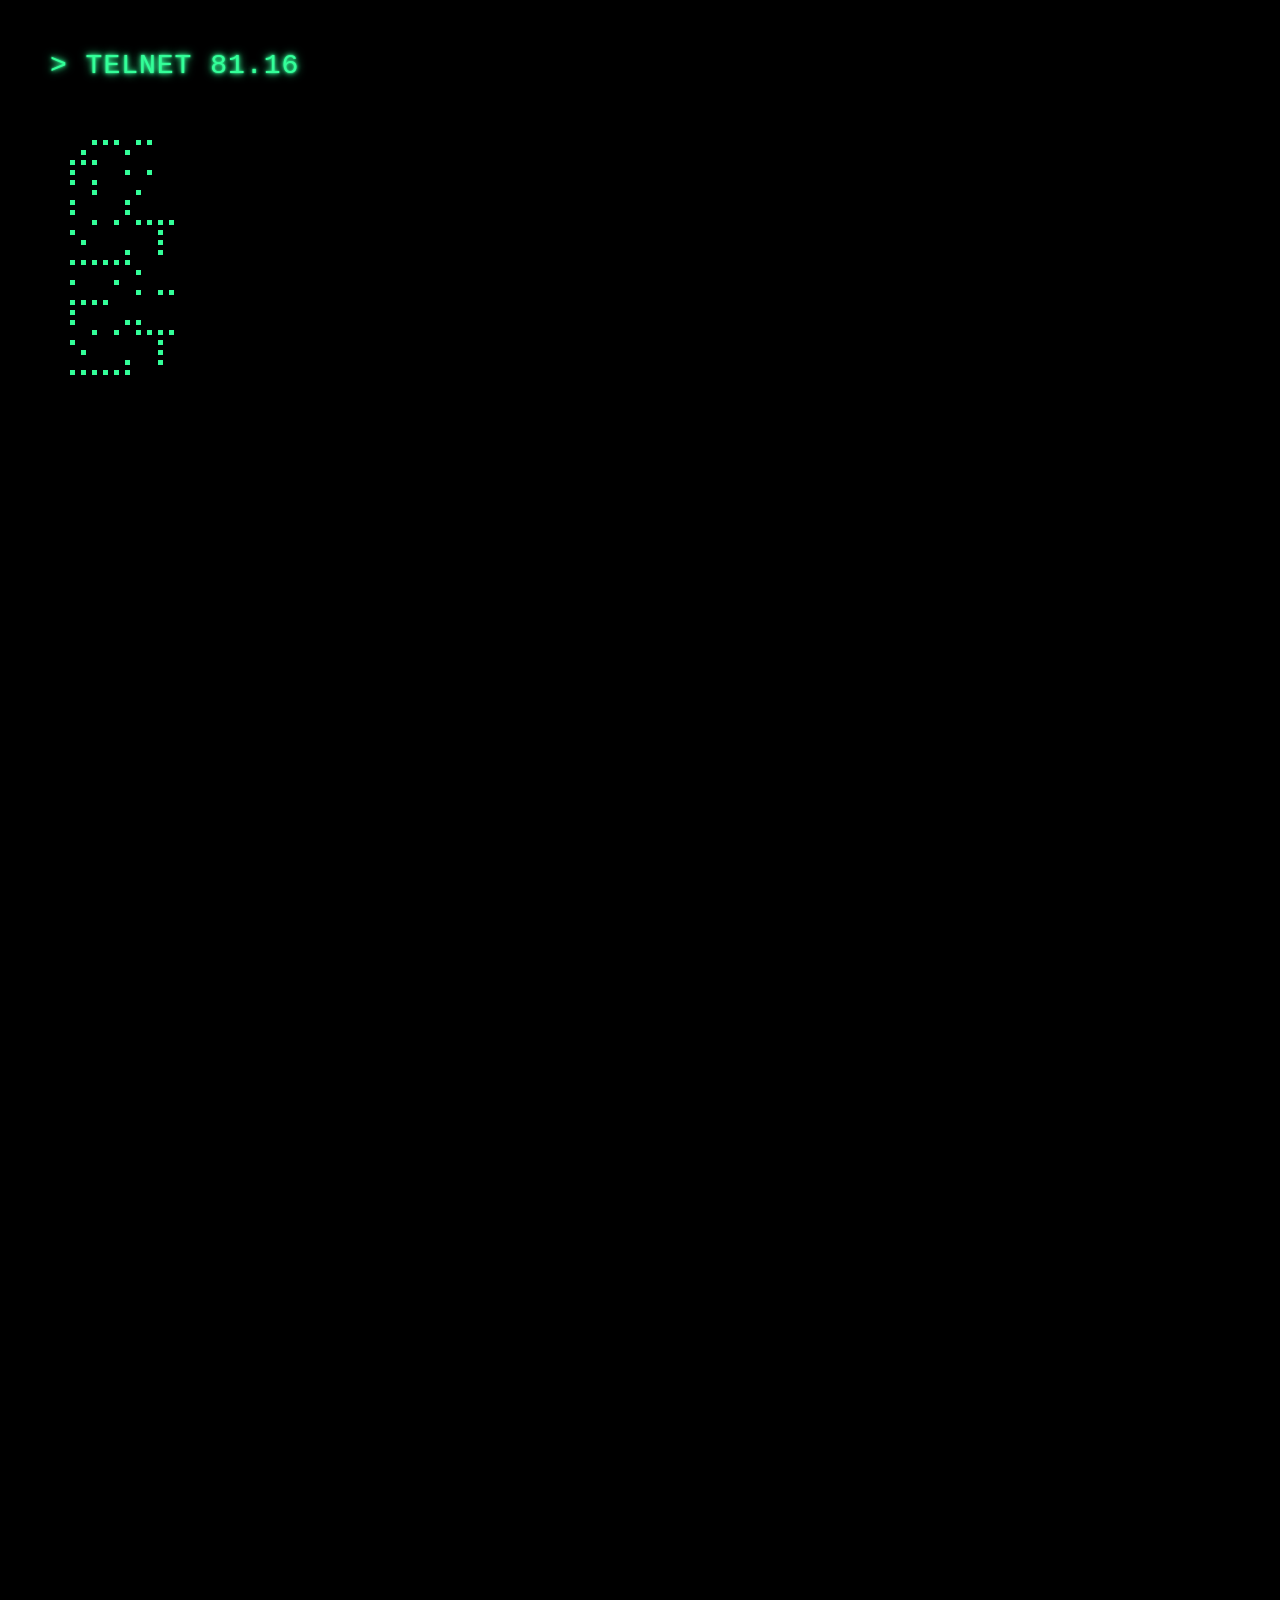
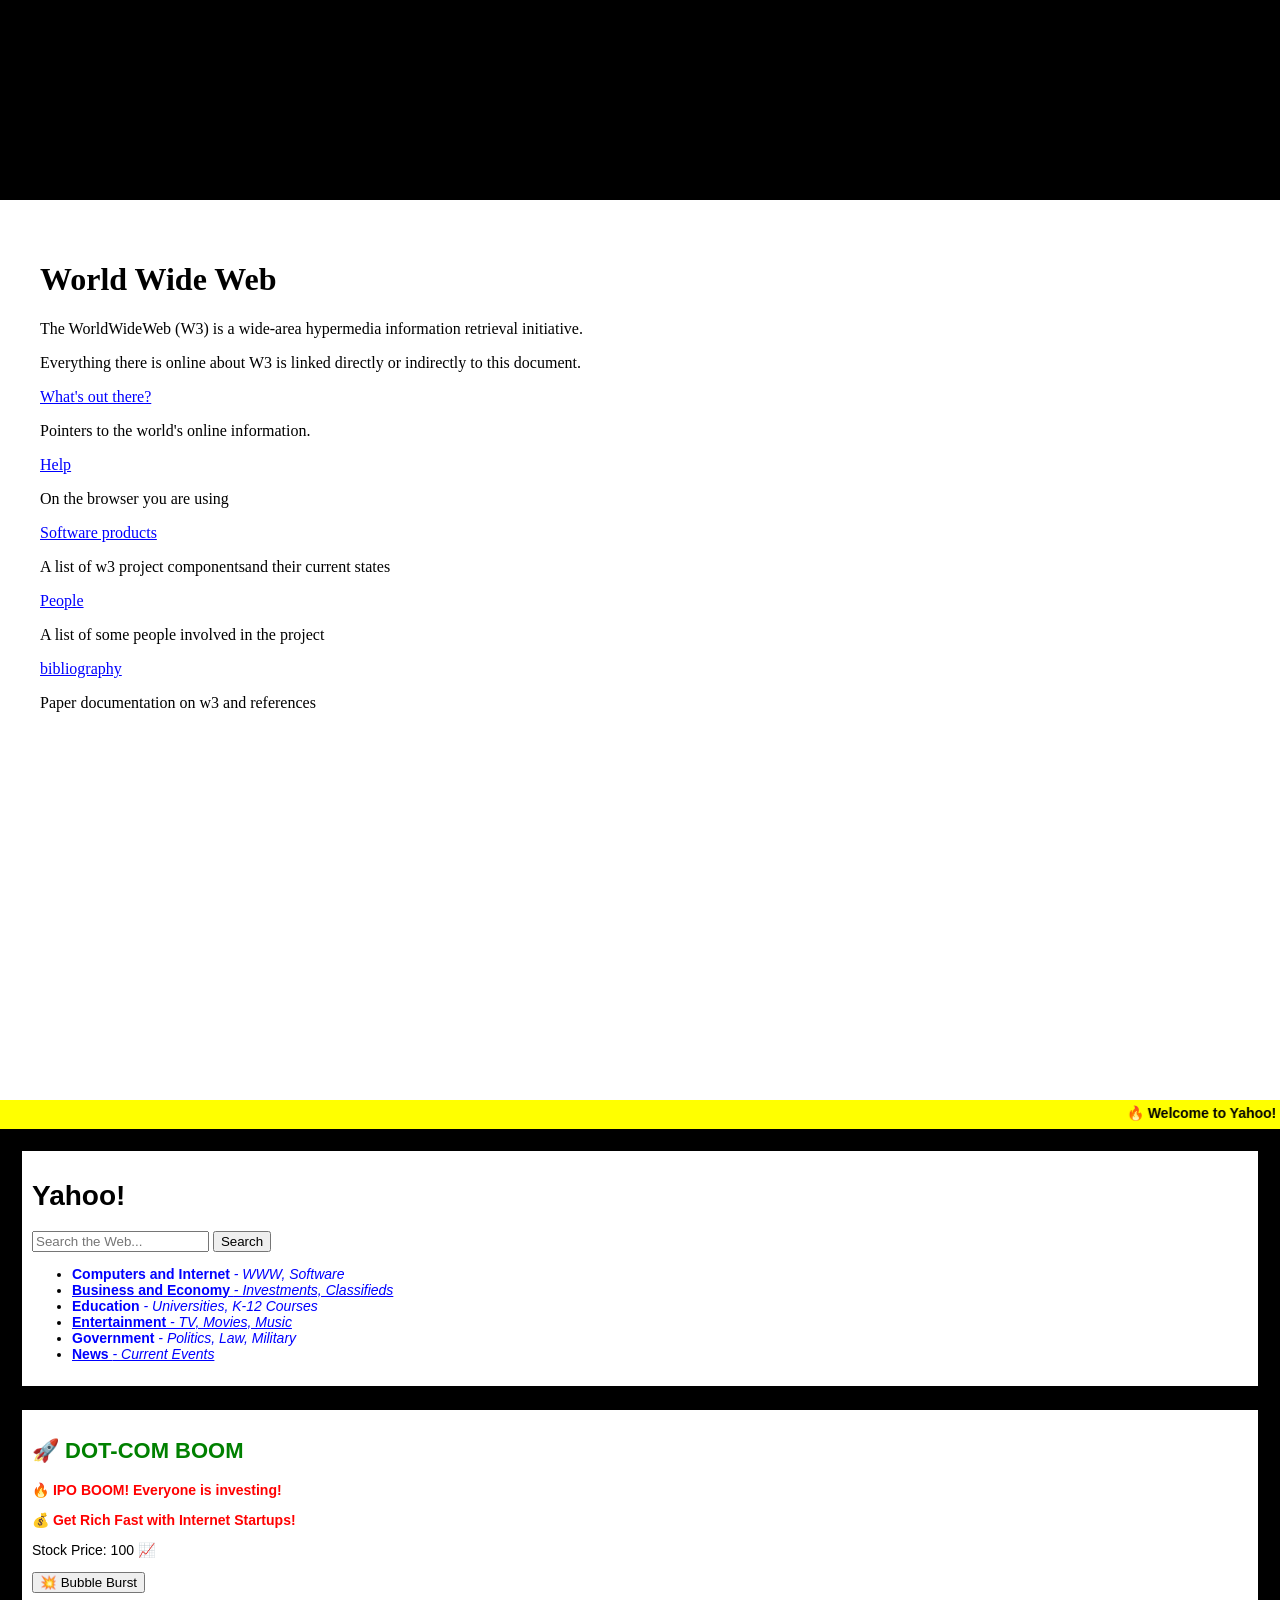
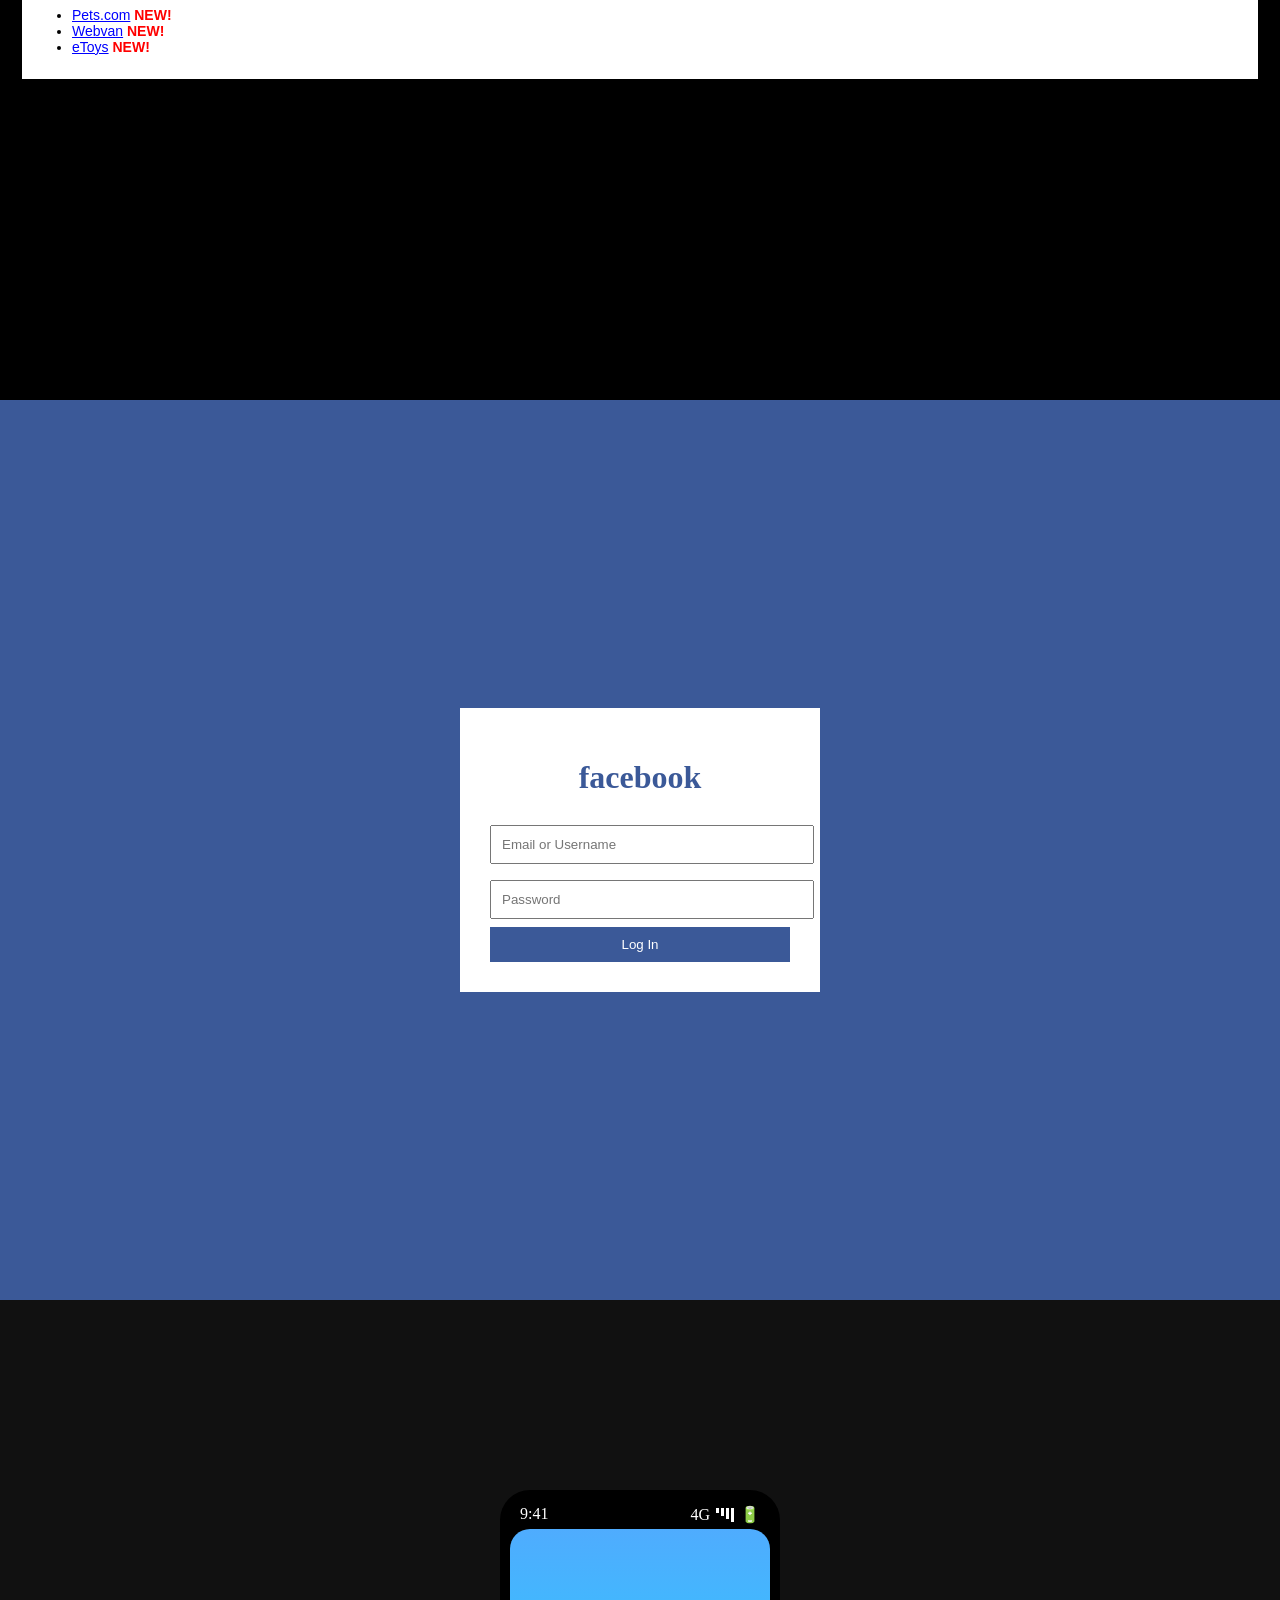
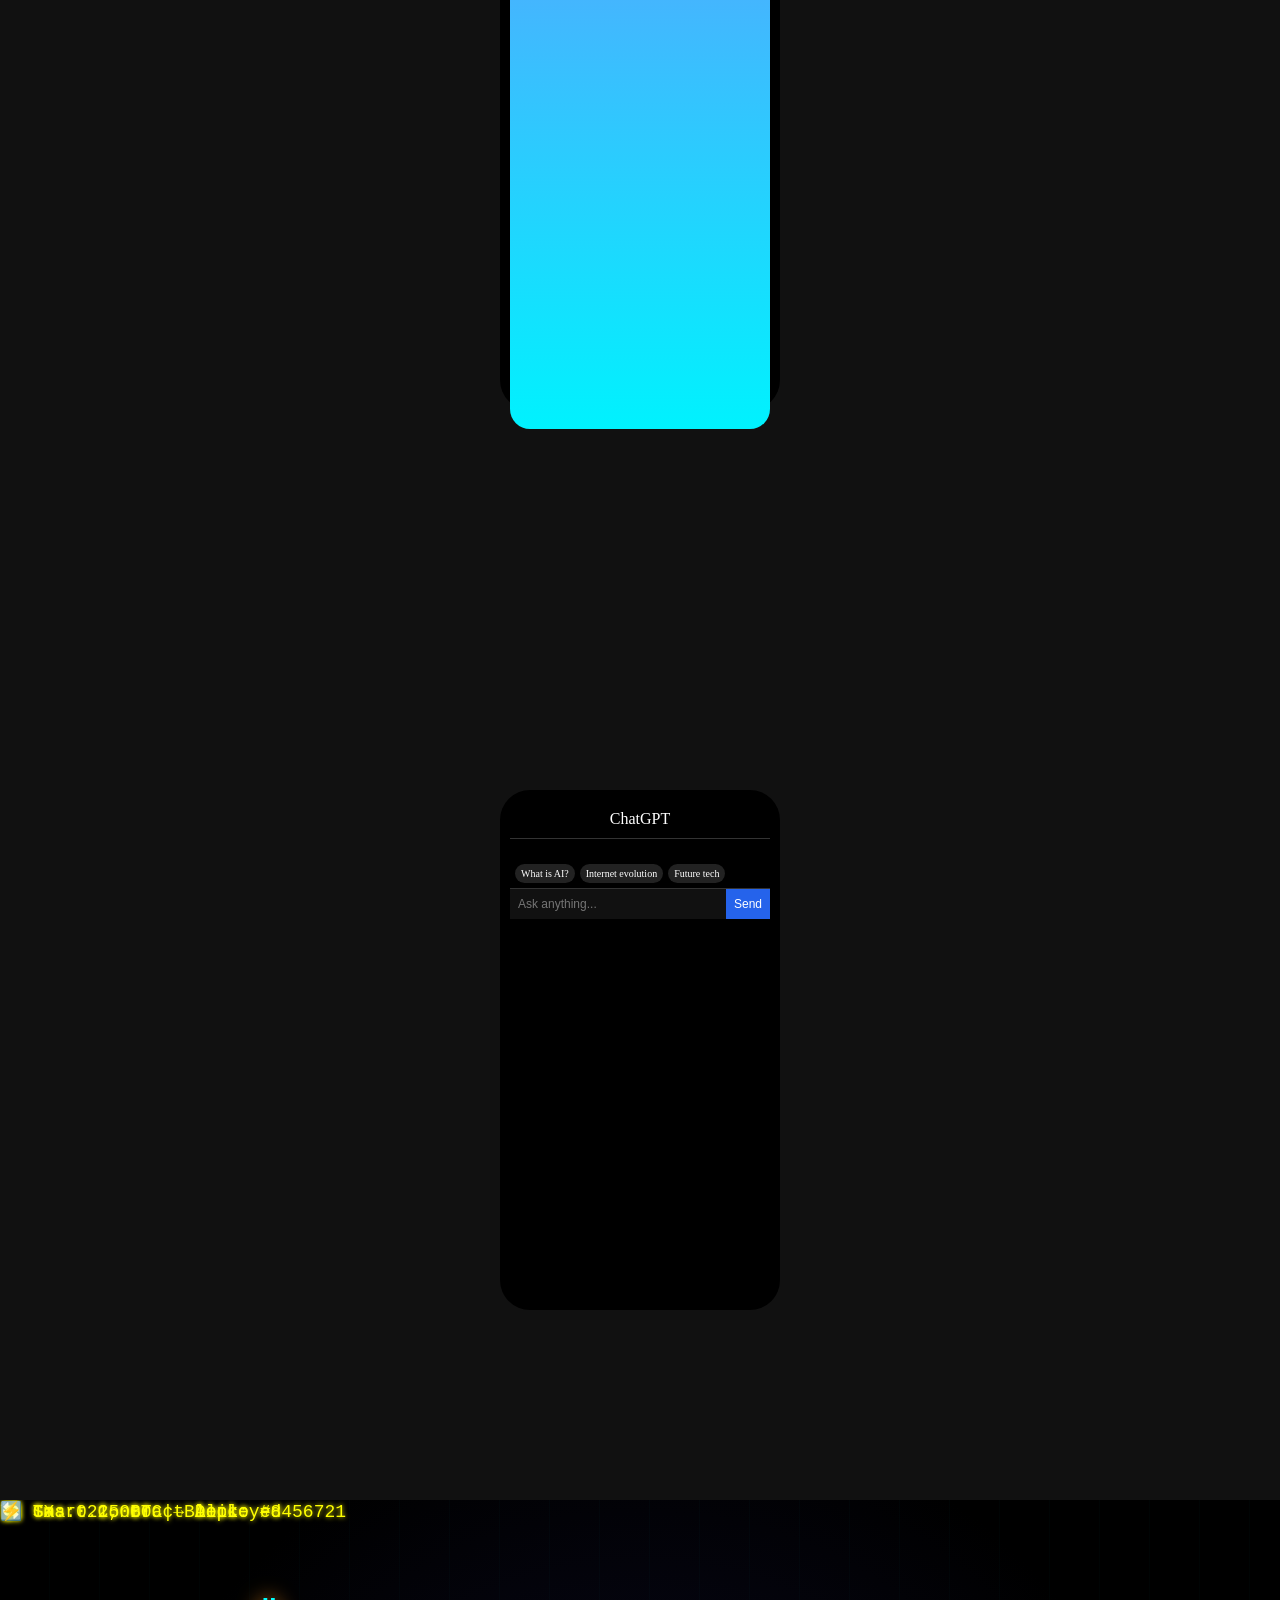
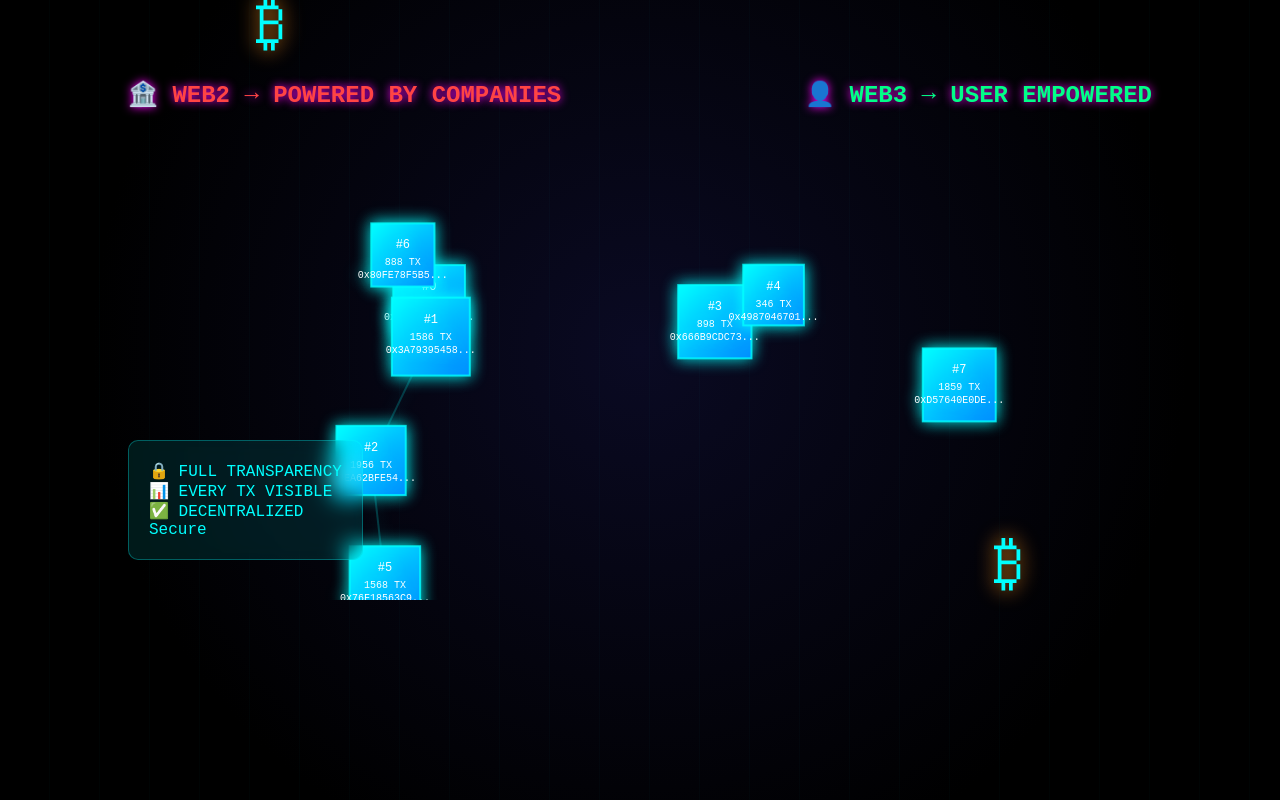
<file: index.html>
<!DOCTYPE html>
<html lang="en">
<head>
<meta charset="UTF-8">
<title>ARPANET Terminal</title>
<link href="style.css" rel="stylesheet">
</head>
<body>

<!-- GRID -->
<div class="gridOverlay" id="grid"></div>

<!-- SLIDE 1 -->
<div class="section">
<div class="screen">
    <div id="title" class="line"></div>
    <div class="dots" id="dots"></div>
    <div class="menu" id="menu"></div>
</div>
</div>

<!-- SLIDE 2 -->
<div class="section">
<div class="mailScreen">
    <div class="mailContent" id="mailContent"></div>
</div>
</div>

<!-- SLIDE 3 -->
<div class="section">
<div class="wwwScreen">
    <!-- CONTENT -->
    <div class="wwwContent">
        <h1>World Wide Web</h1>

        <p>The WorldWideWeb (W3) is a wide-area hypermedia information retrieval initiative.</p>

        <p>Everything there is online about W3 is linked directly or indirectly to this document.</p>

        <p><a href="#">What's out there?</a></p>

        <p>Pointers to the world's online information.</p>

         <p><a href="#">Help</a></p>

        <p>On the browser you are using</p>

         <p><a href="#">Software products</a></p>

        <p>A list of w3 project componentsand their current states</p>


         <p><a href="#">People</a></p>

        <p>A list of some people involved in the project</p>

         <p><a href="#">bibliography</a></p>

        <p>Paper documentation on w3 and references</p>
    </div>
</div>
</div>

<!-- SLIDE 4 - DOT-COM BOOM & CRASH -->
<div class="section dotcomScreen" id="dotcomScreen">
    <!-- TOP -->
    <div class="dotcomMarquee">
        <marquee>🔥 Welcome to Yahoo! – Dot-Com Boom Era 🔥</marquee>
    </div>

    <div class="dotcomBox">
        <h1>Yahoo!</h1>
        <input type="text" placeholder="Search the Web...">
        <button>Search</button>
        <div class="yahoo-container">
        <ul class="yahoo-ul" id="yahoo-directory">
            <li class="yahoo-li"><a><b>Computers and Internet</b><i> - WWW, Software</i></a></li>
            <li class="yahoo-li"><a href="./yahoo/yahooFinance.html"><b>Business and Economy </b><i>- Investments, Classifieds</i></a></li>
            <li class="yahoo-li"><a><b>Education</b><i> - Universities, K-12 Courses</i></a></li>
            <li class="yahoo-li"><a href="./yahoo/yahooPopular.html"><b>Entertainment </b><i>- TV, Movies, Music</i></a></li>
            <li class="yahoo-li"><a><b>Government</b><i> - Politics, Law, Military</i></a></li>
            <li class="yahoo-li"><a href="./yahoo/yahooNews.html"><b>News </b><i>- Current Events</i></a></li>
            
        </ul>
    </div>
    </div>

    <!-- BOOM SECTION -->
    <div id="boomSection" class="dotcomBox">
        <h2 class="dotcomHype">🚀 DOT-COM BOOM</h2>

        <p class="dotcomFlash">🔥 IPO BOOM! Everyone is investing!</p>
        <p class="dotcomFlash">💰 Get Rich Fast with Internet Startups!</p>

        <p>Stock Price: <span id="stockValue">100</span> 📈</p>

        <button onclick="startCrash()">💥 Bubble Burst</button>

        <ul>
            <li class="dotcomPop"><a href="#">Pets.com</a> <span class="dotcomNew">NEW!</span></li>
            <li class="dotcomPop"><a href="#">Webvan</a> <span class="dotcomNew">NEW!</span></li>
            <li class="dotcomPop"><a href="#">eToys</a> <span class="dotcomNew">NEW!</span></li>
        </ul>
    </div>

    <!-- CRASH SECTION -->
    <div id="crashSection" class="dotcomBox" style="display:none;">
        <h2>💀 DOT-COM CRASH</h2>

        <p>📉 Market Collapse... Investors Panic</p>

        <p>Stock Price: 5 📉</p>

        <ul>
            <li><a href="#">Pets.com</a> ❌ Bankrupt</li>
            <li><a href="#">Webvan</a> ❌ Closed</li>
            <li><a href="#">eToys</a> ❌ Failed</li>
        </ul>

        <p class="dotcomFlash">⚠️ Server Error... Bubble Burst!</p>
    </div>
</div>

<!-- LOGIN SCREEN -->
<div id="loginPage">
    <div class="loginBox">
        <h1>facebook</h1>
        <input type="text" id="username" placeholder="Email or Username">
        <input type="password" id="password" placeholder="Password">
        <button onclick="login()">Log In</button>
    </div>
</div>

<!-- MAIN FACEBOOK UI -->
<div id="mainPage" class="facebookScreen">

    <!-- NAVBAR -->
    <div class="navbar">
        <h2>facebook</h2>
        
    </div>

    <div class="container">

        <!-- LEFT SIDEBAR -->
        <div class="sidebar">
            <p><b>Welcome, <span id="userDisplay"></span></b></p>
            <ul>
                <li>News Feed</li>
                <li>Messages</li>
                <li>Friends</li>
                <li>Profile</li>
            </ul>
        </div>

        <!-- FEED -->
        <div class="feed">

            <!-- POST BOX -->
            <div class="postBox">
                <textarea id="postInput" placeholder="What's on your mind?"></textarea>
                <button onclick="addPost()">Post</button>
            </div>

            <!-- POSTS -->
            <div id="posts"></div>

        </div>

    </div>

</div>
<!-- SLIDE 6 - MOBILE ERA -->
<div class="section mobileScreen">

    <div class="phone">

        <!-- STATUS BAR -->
        <div class="statusBar">
            <span>9:41</span>

            <div style="display:flex;align-items:center;gap:6px;">
                <span>4G</span>
                <div class="signal">
                    <div></div><div></div><div></div><div></div>
                </div>
                <span>🔋</span>
            </div>
        </div>

        <!-- SCREEN -->
        <div class="phoneDisplay" id="phoneDisplay">

            <div class="webText">
                🌐 Websites → 📱 Apps Revolution
            </div>

            <div class="apps" id="apps">
                <div class="app">📘<p>Facebook</p></div>
                <div class="app">📸<p>Instagram</p></div><br>
                <div class="app">💬<p>WhatsApp</p></div>
                <div class="app">▶️<p>YouTube</p></div><br>
                <div class="app">🔍<p>Google</p></div>
                <div class="app">📧<p>Gmail</p></div>
            </div>

        </div>

    </div>

</div>
<!-- SLIDE 7 - CHATGPT -->
<div class="section mobileScreen">

    <div class="phone">
    <div class="chatscreen">

        <div class="header">ChatGPT</div>

        <div class="chat" id="chat"></div>

        <div class="suggestions">
            <div onclick="quickAsk('What is AI?')">What is AI?</div>
            <div onclick="quickAsk('Explain internet evolution')">Internet evolution</div>
            <div onclick="quickAsk('Future of technology')">Future tech</div>
        </div>

        <div class="inputArea">
            <input id="userInput" placeholder="Ask anything...">
            <button onclick="sendMsg()">Send</button>
        </div>

    </div>
    </div>

</div>

<!-- SLIDE 8 - WEB3 BLOCKCHAIN -->
<div class="section web3Screen">
    <div class="web3Matrix"></div>
    
    <!-- POWER SHIFT MESSAGE -->
    <div class="powerFlow web2Bank">🏦 WEB2 → POWERED BY COMPANIES</div>
    <div class="powerFlow web3User">👤 WEB3 → USER EMPOWERED</div>
    
    <!-- CANVAS FOR DYNAMIC BLOCKCHAIN -->
    <canvas class="blockchainCanvas" id="blockchainCanvas"></canvas>
    
    <!-- STATIC ELEMENTS -->
    <div class="bitcoinLogo" style="top: 10%; left: 20%;">₿</div>
    <div class="bitcoinLogo" style="top: 70%; right: 20%; animation-direction: reverse;">₿</div>
    
    <!-- TRANSPARENCY GLASS -->
    <div class="transparencyGlass" style="top: 60%; left: 10%;">
        <div>🔒 FULL TRANSPARENCY</div>
        <div>📊 EVERY TX VISIBLE</div>
        <div>✅ DECENTRALIZED</div>
        <div>Secure</div>
    </div>
    
    <!-- FLYING TRANSACTIONS -->
    <div class="transactionAnim" style="animation-delay: 0s;">💸 TX: 0.25 BTC → Alice</div>
    <div class="transactionAnim" style="animation-delay: 1s;">🔄 Smart Contract Deployed</div>
    <div class="transactionAnim" style="animation-delay: 2s;">⚡ Gas: 21,000 | Block: #8456721</div>
</div>
<audio id="typingSound"
src="https://www.orangefreesounds.com/wp-content/uploads/2016/09/Typing-sound-effect-keyboard.mp3"
preload="auto"></audio>

<script src="main.js"></script>
</body>
</html>
</file>
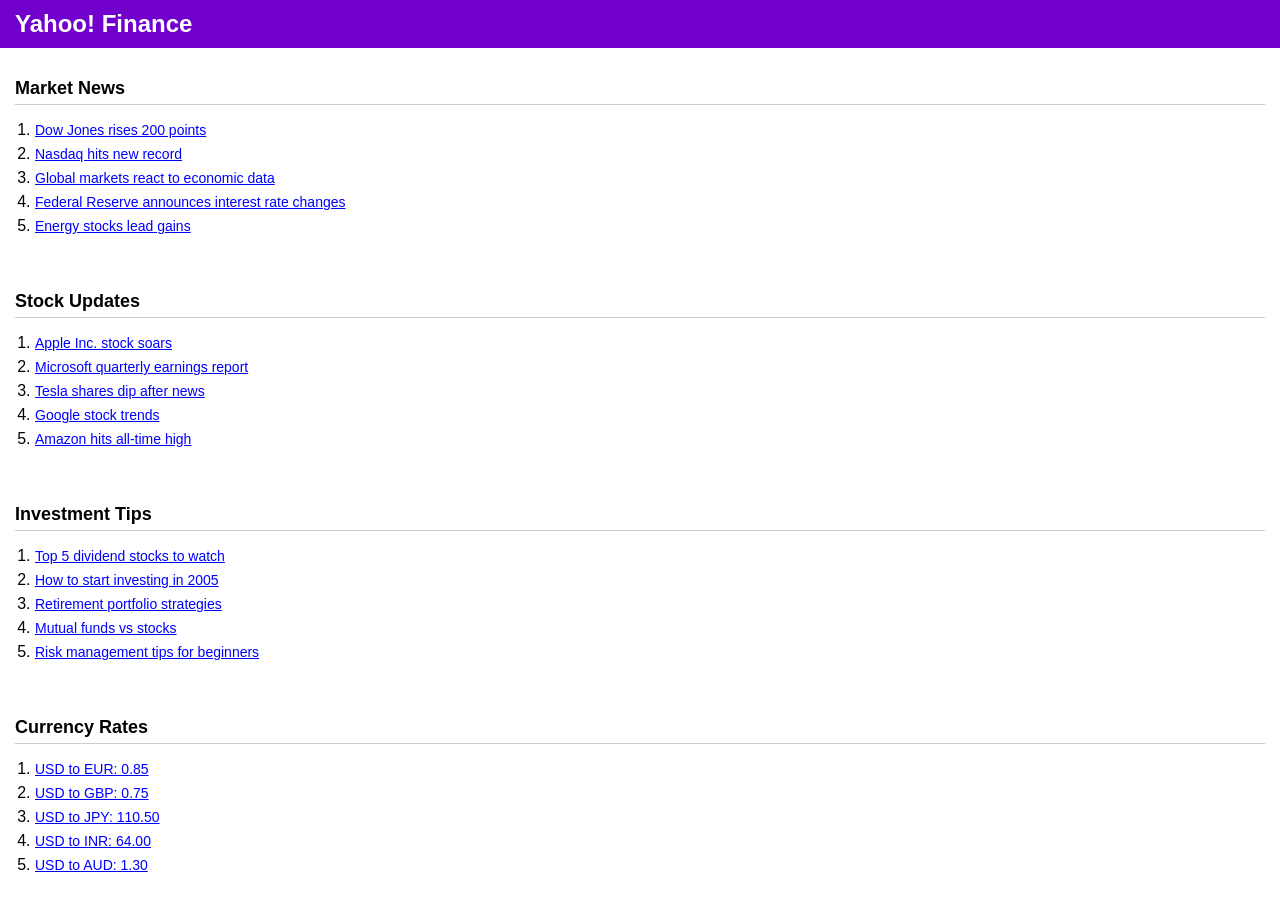
<file: yahoo/yahooFinance.html>
<!DOCTYPE html>
<html lang="en">
<head>
<meta charset="UTF-8">
<title>Yahoo! Finance</title>
<style>
  body {
    font-family: Arial, Helvetica, sans-serif;
    background-color: #ffffff;
    color: #000000;
    margin: 0;
    padding: 0;
  }

  /* Header */
  header {
    background-color: #7200cc;
    color: white;
    padding: 10px 15px;
  }
  header h1 {
    margin: 0;
    font-size: 24px;
  }

  /* Navbar */
  nav {
    background-color: #f3f3f3;
    padding: 10px 15px;
  }
  nav a {
    color: blue;
    text-decoration: underline;
    margin-right: 20px;
    font-size: 14px;
  }
  nav a.active {
    font-weight: bold;
    text-decoration: none;
    color: black;
  }

  /* Main content */
  .content {
    padding: 15px;
    display: flex;
    flex-direction: column;
    gap: 25px;
  }

  .finance-section h2 {
    font-size: 18px;
    margin-bottom: 8px;
    border-bottom: 1px solid #ccc;
    padding-bottom: 5px;
  }

  ol {
    padding-left: 20px;
  }
  li {
    margin-bottom: 6px;
  }
  li a {
    color: blue;
    text-decoration: underline;
    font-size: 14px;
  }
</style>
</head>
<body>

<header>
  <h1>Yahoo! Finance</h1>
</header>


<div class="content">

  <!-- Market News -->
  <div class="finance-section">
    <h2>Market News</h2>
    <ol>
      <li><a href="#">Dow Jones rises 200 points</a></li>
      <li><a href="#">Nasdaq hits new record</a></li>
      <li><a href="#">Global markets react to economic data</a></li>
      <li><a href="#">Federal Reserve announces interest rate changes</a></li>
      <li><a href="#">Energy stocks lead gains</a></li>
    </ol>
  </div>

  <!-- Stock Updates -->
  <div class="finance-section">
    <h2>Stock Updates</h2>
    <ol>
      <li><a href="#">Apple Inc. stock soars</a></li>
      <li><a href="#">Microsoft quarterly earnings report</a></li>
      <li><a href="#">Tesla shares dip after news</a></li>
      <li><a href="#">Google stock trends</a></li>
      <li><a href="#">Amazon hits all-time high</a></li>
    </ol>
  </div>

  <!-- Investment Tips -->
  <div class="finance-section">
    <h2>Investment Tips</h2>
    <ol>
      <li><a href="#">Top 5 dividend stocks to watch</a></li>
      <li><a href="#">How to start investing in 2005</a></li>
      <li><a href="#">Retirement portfolio strategies</a></li>
      <li><a href="#">Mutual funds vs stocks</a></li>
      <li><a href="#">Risk management tips for beginners</a></li>
    </ol>
  </div>

  <!-- Currency Rates -->
  <div class="finance-section">
    <h2>Currency Rates</h2>
    <ol>
      <li><a href="#">USD to EUR: 0.85</a></li>
      <li><a href="#">USD to GBP: 0.75</a></li>
      <li><a href="#">USD to JPY: 110.50</a></li>
      <li><a href="#">USD to INR: 64.00</a></li>
      <li><a href="#">USD to AUD: 1.30</a></li>
    </ol>
  </div>

</div>

</body>
</html>
</file>
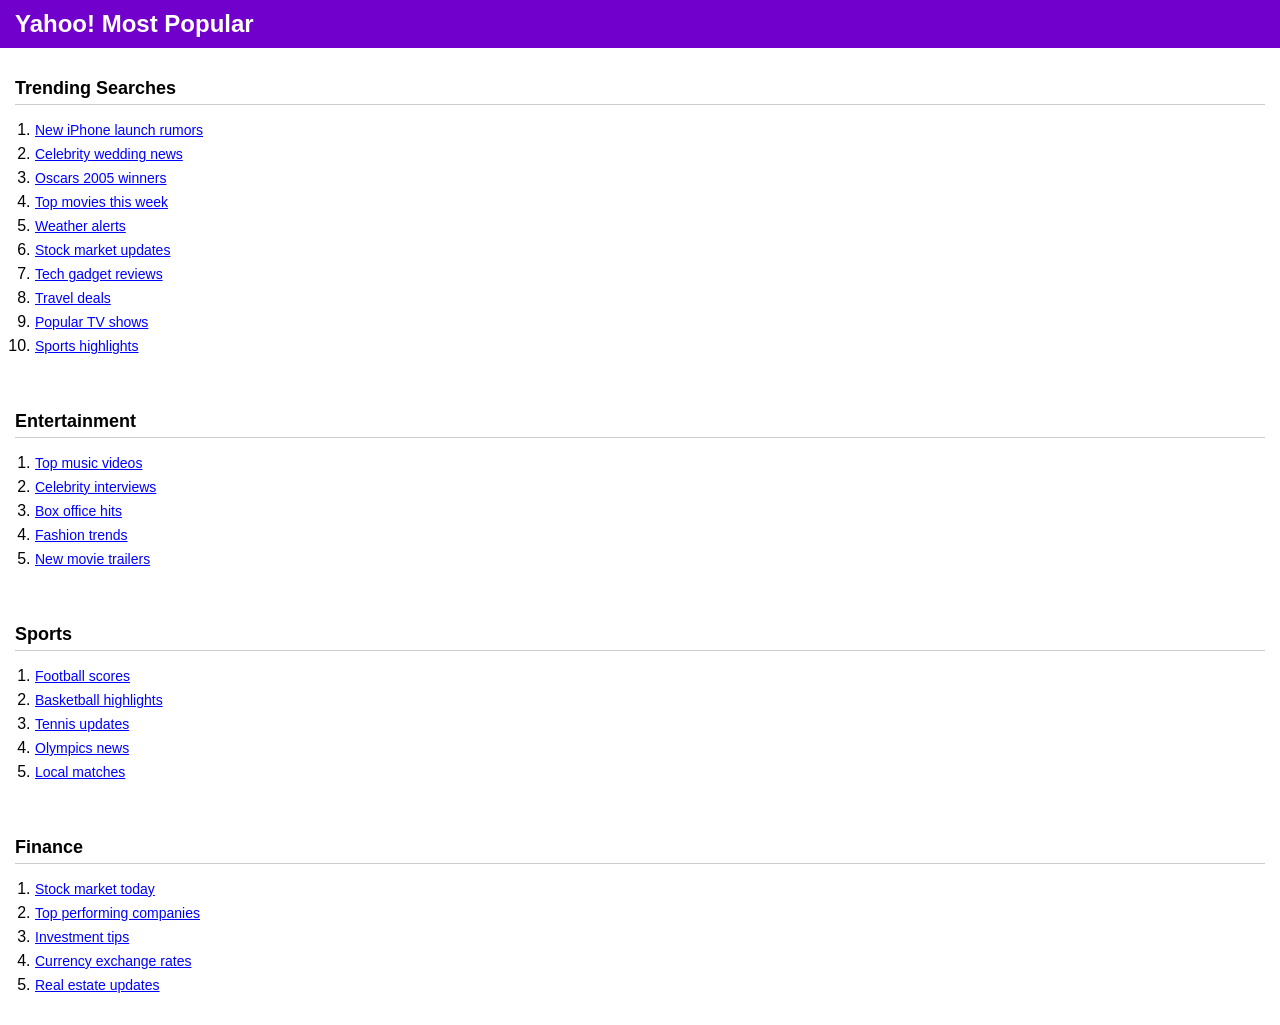
<file: yahoo/yahooPopular.html>
<!DOCTYPE html>
<html lang="en">
<head>
<meta charset="UTF-8">
<title>Yahoo! Most Popular</title>
<style>
  body {
    font-family: Arial, Helvetica, sans-serif;
    background-color: #ffffff;
    color: #000000;
    margin: 0;
    padding: 0;
  }

  /* Header */
  header {
    background-color: #7200cc;
    color: white;
    padding: 10px 15px;
  }
  header h1 {
    margin: 0;
    font-size: 24px;
  }

  /* Navbar */
  nav {
    background-color: #f3f3f3;
    padding: 10px 15px;
  }
  nav a {
    color: blue;
    text-decoration: underline;
    margin-right: 20px;
    font-size: 14px;
  }
  nav a.active {
    font-weight: bold;
    text-decoration: none;
  }

  /* Main content */
  .content {
    padding: 15px;
    display: flex;
    flex-direction: column;
    gap: 25px;
  }

  .popular-section h2 {
    font-size: 18px;
    margin-bottom: 8px;
    border-bottom: 1px solid #ccc;
    padding-bottom: 5px;
  }

  ol {
    padding-left: 20px;
  }
  li {
    margin-bottom: 6px;
  }
  li a {
    color: blue;
    text-decoration: underline;
    font-size: 14px;
  }
</style>
</head>
<body>

<header>
  <h1>Yahoo! Most Popular</h1>
</header>


<div class="content">

  <!-- Trending Searches -->
  <div class="popular-section">
    <h2>Trending Searches</h2>
    <ol>
      <li><a href="#">New iPhone launch rumors</a></li>
      <li><a href="#">Celebrity wedding news</a></li>
      <li><a href="#">Oscars 2005 winners</a></li>
      <li><a href="#">Top movies this week</a></li>
      <li><a href="#">Weather alerts</a></li>
      <li><a href="#">Stock market updates</a></li>
      <li><a href="#">Tech gadget reviews</a></li>
      <li><a href="#">Travel deals</a></li>
      <li><a href="#">Popular TV shows</a></li>
      <li><a href="#">Sports highlights</a></li>
    </ol>
  </div>

  <!-- Entertainment -->
  <div class="popular-section">
    <h2>Entertainment</h2>
    <ol>
      <li><a href="#">Top music videos</a></li>
      <li><a href="#">Celebrity interviews</a></li>
      <li><a href="#">Box office hits</a></li>
      <li><a href="#">Fashion trends</a></li>
      <li><a href="#">New movie trailers</a></li>
    </ol>
  </div>

  <!-- Sports -->
  <div class="popular-section">
    <h2>Sports</h2>
    <ol>
      <li><a href="#">Football scores</a></li>
      <li><a href="#">Basketball highlights</a></li>
      <li><a href="#">Tennis updates</a></li>
      <li><a href="#">Olympics news</a></li>
      <li><a href="#">Local matches</a></li>
    </ol>
  </div>

  <!-- Finance -->
  <div class="popular-section">
    <h2>Finance</h2>
    <ol>
      <li><a href="#">Stock market today</a></li>
      <li><a href="#">Top performing companies</a></li>
      <li><a href="#">Investment tips</a></li>
      <li><a href="#">Currency exchange rates</a></li>
      <li><a href="#">Real estate updates</a></li>
    </ol>
  </div>

</div>

</body>
</html>
</file>
<file: style.css>
body{
    margin:0;
    overflow-x:hidden;
    background:black;
}

/* SECTIONS */
.section{
    height:100vh;
    position:relative;
}

/* FIRST SCREEN */
.screen{
    position:absolute;
    width:100%;
    height:100%;
    color:#33ff99;
    padding:50px;
    font-family:"Courier New", monospace;
    animation:screenFlicker 0.1s infinite;
    z-index:2;
}

/* SECOND SCREEN */
.mailScreen{
    position:relative;
    width:100%;
    height:100vh;
    color:white;
    font-family:"Courier New", monospace;
    z-index:2;
}

/* GRID (HIDDEN INITIALLY) */
.gridOverlay{
    position:fixed;
    top:0;
    left:0;
    width:100%;
    height:100%;
    background:
    linear-gradient(rgba(255,255,255,0.25) 1px, transparent 1px),
    linear-gradient(90deg, rgba(255,255,255,0.25) 1px, transparent 1px);
    background-size:30px 30px;
    pointer-events:none;
    z-index:1;
    display:none;
}

/* MAIL CONTENT */
.mailContent{
    position:relative;
    z-index:2;
    padding:50px;
}

/* FLICKER */
@keyframes screenFlicker{
    0%{opacity:0.9;}
    50%{opacity:1;}
    100%{opacity:0.95;}
}

/* TEXT GLOW */
.line{
    white-space:pre;
    font-size:28px;
    letter-spacing:1px;
    color:#33ff99;
    text-shadow:
        0 0 2px #33ff99,
        0 0 5px #33ff99,
        0 0 10px #33ff99;
    animation:textGlowBlink 1.8s infinite;
}

/* SECOND SLIDE TEXT */
.mailScreen .line{
    color:white;
    text-shadow:none;
    animation:none;
}

/* GLOW */
@keyframes textGlowBlink{
    0%{opacity:0.9;}
    50%{
        opacity:1;
        text-shadow:
            0 0 4px #33ff99,
            0 0 10px #33ff99,
            0 0 18px #33ff99;
    }
    100%{opacity:0.92;}
}

/* MENU */
.menu{
    position:absolute;
    top:140px;
    left:300px;
}

/* DOT MATRIX */
.dots{
    position:absolute;
    top:140px;
    left:70px;
    display:grid;
    grid-template-columns:repeat(10,6px);
    gap:5px;
}

.dot{
    width:5px;
    height:5px;
    background:#33ff99;
}

/* NOTIFICATION POP-UP */
.popup{
    position:fixed;
    top:-60px;
    left:50%;
    transform:translateX(-50%);
    background:white;
    color:black;
    padding:10px 20px;
    border-radius:5px;
    font-family:"Courier New", monospace;
    font-size:20px;
    box-shadow:0 0 10px rgba(0,0,0,0.7);
    transition: top 0.6s ease;
    z-index:999;
}
/* WWW SCREEN */
.wwwScreen{
    background:white;
    color:black;
    width:100%;
    height:100vh;
    font-family:serif;
}

/* BUTTONS */
.navBtn{
    background:#bbb;
    padding:4px 8px;
    border:1px solid #888;
    cursor:default;
}

/* URL BAR */
.urlBar{
    flex:1;
    padding:5px;
    border:1px solid #999;
    background:white;
}

/* CONTENT */
.wwwContent{
    padding:40px;
}

.wwwContent a{
    color:blue;
}

/* DOT-COM BOOM & CRASH - 4TH SLIDE */
.dotcomScreen {
    width: 100%;
    height: 100vh;
    overflow-y: auto;
    font-family: Arial, Helvetica, sans-serif;
    font-size: 14px;
}

/* DOT-COM GRID BACKGROUND */
.dotcomScreen::before {
    content: "";
    position: absolute;
    width: 100%;
    height: 100%;
    background-image: 
        linear-gradient(rgba(0,0,0,0.05) 1px, transparent 1px),
        linear-gradient(90deg, rgba(0,0,0,0.05) 1px, transparent 1px);
    background-size: 20px 20px;
    z-index: -1;
}

/* DOT-COM LINKS */
.dotcomScreen a { 
    color: blue; 
}

/* DOT-COM BOX */
.dotcomBox {
    border: 2px solid black;
    background: white;
    margin: 20px;
    padding: 10px;
    position: relative;
}

/* DOT-COM MARQUEE */
.dotcomMarquee {
    background: yellow;
    padding: 5px;
    font-weight: bold;
}

/* DOT-COM HYPE EFFECT */
.dotcomHype {
    color: green;
    font-size: 22px;
    animation: dotcomPulse 1s infinite;
}

@keyframes dotcomPulse {
    50% { transform: scale(1.1); }
}

/* DOT-COM FLASH TEXT */
.dotcomFlash {
    color: red;
    font-weight: bold;
    animation: dotcomBlink 0.8s infinite;
}

@keyframes dotcomBlink {
    50% { opacity: 0; }
}

/* DOT-COM NEW TAG */
.dotcomNew {
    color: red;
    font-weight: bold;
    animation: dotcomBlink 1s infinite;
}

/* DOT-COM POP ANIMATION */
.dotcomPop {
    animation: dotcomPopAnim 0.5s ease infinite alternate;
}

@keyframes dotcomPopAnim {
    from { transform: scale(1); }
    to { transform: scale(1.05); }
}

/* DOT-COM COLLAPSE ANIMATION */
.dotcomCollapse {
    animation: dotcomCollapseAnim 1s forwards;
}

@keyframes dotcomCollapseAnim {
    0% { opacity: 1; transform: scale(1); }
    100% { opacity: 0; transform: scale(0.5); }
}

/* DOT-COM CRASH MODE */
.dotcomScreen.crashMode {
    background: black;
    color: red;
}

/* DOT-COM BROKEN LINKS */
.dotcomScreen.crashMode a {
    color: gray;
    text-decoration: line-through;
}

/* DOT-COM GLITCH */
.dotcomScreen.crashMode {
    animation: dotcomGlitch 0.2s infinite;
}

@keyframes dotcomGlitch {
    0% { transform: translate(2px,0); }
    50% { transform: translate(-2px,0); }
    100% { transform: translate(2px,0); }
}

/* LOGIN */
#loginPage{
    height:100vh;
    display:flex;
    justify-content:center;
    align-items:center;
    background:#3b5998;
}

.loginBox{
    background:white;
    padding:30px;
    width:300px;
    text-align:center;
}

.loginBox h1{
    color:#3b5998;
}

.loginBox input{
    width:100%;
    padding:10px;
    margin:8px 0;
}

.loginBox button{
    width:100%;
    padding:10px;
    background:#3b5998;
    color:white;
    border:none;
    cursor:pointer;
}

/* MAIN */
#mainPage{
    display:none;
    
}

/* NAVBAR */
.navbar{
    background:#3b5998;
    color:white;
    padding:10px;
    display:flex;
    justify-content:space-between;
}

.navbar input{
    padding:5px;
}

/* LAYOUT */
.container{
    display:flex;
}

.sidebar{
    width:20%;
    background:#fff;
    padding:15px;
}

.feed{
    width:60%;
    margin:auto;
}

/* POST BOX */
.postBox{
    background:white;
    padding:10px;
    margin:10px 0;
}

.postBox textarea{
    width:100%;
    height:60px;
}

.postBox button{
    margin-top:5px;
    padding:8px;
    background:#3b5998;
    color:white;
    border:none;
}
#fbMain{
    display:none;
    min-height:100vh;   /* KEY FIX */
    background:#e9ebee;
}
.facebookScreen{
    position:relative;
    width:100%;
    height:100vh;
    background:#e9ebee;
    overflow:hidden;   /* stops black bleed */
}
.fbNavbar{
    margin:0;
}
#fbMain{
    display:none;
    height:100vh;
    width:100%;
}

.fbContainer{
    display:flex;
    height:calc(100vh - 50px);
}

/* POSTS */
.post{
    background:white;
    padding:10px;
    margin:10px 0;
}

.actions{
    margin-top:5px;
}

.actions button{
    margin-right:10px;
    cursor:pointer;
}

/* COMMENTS */
.commentBox{
    margin-top:10px;
}

.commentBox input{
    width:80%;
    padding:5px;
}
.fbSidebar{
    width:250px;
    background:white;
    height:100%;
}
/* MOBILE SCREEN */
.mobileScreen{
    background:#111;
    display:flex;
    justify-content:center;
    align-items:center;
}

/* PHONE */
.phone{
    width:320px;
    height:440px;
    background:black;
    border-radius:30px;
    padding:10px;
}

/* STATUS BAR */
.statusBar{
    color:white;
    display:flex;
    justify-content:space-between;
    padding:5px 10px;
}

/* SIGNAL */
.signal{
    display:flex;
    gap:2px;
}
.signal div{
    width:3px;
    background:white;
}
.signal div:nth-child(1){height:5px;}
.signal div:nth-child(2){height:8px;}
.signal div:nth-child(3){height:11px;}
.signal div:nth-child(4){height:14px;}

/* SCREEN */
.phoneDisplay{
    background:linear-gradient(#4facfe,#00f2fe);
    
    border-radius:20px;
    position:relative;
    overflow:hidden;
    height:500px;
}

/* TEXT */
.webText{
    position:absolute;
    top:40%;
    left:50%;
    transform:translate(-50%,-50%);
    color:white;
    animation:fadeOut 3s forwards;
}

/* APPS */
.apps{
    display:grid;
    grid-template-columns:repeat(3,1fr);
    gap:15px;
    padding:20px;
    opacity:0;
}

.app{
    background:white;
    padding:10px;
    border-radius:15px;
    text-align:center;
    transform:scale(0);
}

/* POP */
@keyframes pop{
    to{transform:scale(1);}
}

/* RIPPLE */
.ripple{
    position:absolute;
    border-radius:50%;
    background:rgba(255,255,255,0.6);
    transform:scale(0);
    animation:ripple 0.6s linear;
}

@keyframes ripple{
    to{
        transform:scale(4);
        opacity:0;
    }
}

/* FADE */
@keyframes fadeOut{
    100%{opacity:0;}
}
/* CHATGPT SLIDE FIX */
.section.mobileScreen .phone{
    width:260px;
    height:500px;
}

.header{
    color:white;
    padding:10px;
    text-align:center;
    border-bottom:1px solid #333;
}

.chat{
    flex:1;
    padding:10px;
    overflow-y:auto;
    font-size:12px;
}

.msg{
    margin:5px 0;
    padding:6px;
    border-radius:10px;
    max-width:80%;
    font-size:12px;
}

.user{
    background:#2563eb;
    color:white;
    margin-left:auto;
}

.bot{
    background:#222;
    color:white;
}

.inputArea{
    display:flex;
    border-top:1px solid #333;
    flex-shrink:0;

}

.inputArea input{
    flex:1;
    padding:8px;
    font-size:12px;
    border:none;
    outline:none;
    background:#111;
    color:white;
}

.inputArea button{
    padding:8px;
    font-size:12px;
    background:#2563eb;
    color:white;
    border:none;
}

.suggestions{
    display:flex;
    flex-wrap:wrap;
    gap:5px;
    padding:5px;
    flex-shrink:0;

}

.suggestions div{
    background:#222;
    color:white;
    padding:4px 6px;
    border-radius:10px;
    cursor:pointer;
    font-size:10px;
}
.chatScreen{
    background:#0f0f0f;
    height:100%;
    border-radius:20px;
    display:flex;
    flex-direction:column;
    overflow:hidden;
}
/* === WEB3 SLIDE 8 - BLOCKCHAIN FUTURISTIC === */
.web3Screen {
    background: radial-gradient(circle at center, #0a0a23 0%, #000 70%);
    position: relative;
    overflow: hidden;
    color: #00ffff;
    font-family: 'Courier New', monospace;
}

.web3Matrix {
    position: absolute;
    top: 0;
    left: 0;
    width: 100%;
    height: 100%;
    background: linear-gradient(90deg, transparent 98%, rgba(0,255,255,0.03) 100%);
    background-size: 50px 50px;
    animation: matrixFlow 20s linear infinite;
}

@keyframes matrixFlow {
    0% { background-position: 0 0; }
    100% { background-position: 50px 50px; }
}

.blockchainCanvas {
    position: absolute;
    top: 50%;
    left: 50%;
    transform: translate(-50%, -50%);
    width: 800px;
    height: 500px;
}

.powerFlow {
    position: absolute;
    font-size: 24px;
    font-weight: bold;
    text-shadow: 0 0 10px #ff00ff;
    animation: powerPulse 2s infinite;
}

.web2Bank {
    top: 20%;
    left: 10%;
    color: #ff4444;
    animation-delay: 0s;
}

.web3User {
    top: 20%;
    right: 10%;
    color: #00ff88;
    animation-delay: 1s;
}

@keyframes powerPulse {
    0%, 100% { transform: scale(1); opacity: 0.8; }
    50% { transform: scale(1.2); opacity: 1; }
}

.transactionAnim {
    position: absolute;
    font-size: 18px;
    color: #ffff00;
    text-shadow: 0 0 5px #ffff00;
    animation: transactionFly 3s linear infinite;
}

@keyframes transactionFly {
    0% { transform: translateX(-100vw) translateY(50vh) rotate(-45deg); opacity: 0; }
    20% { opacity: 1; }
    80% { opacity: 1; }
    100% { transform: translateX(100vw) translateY(-50vh) rotate(45deg); opacity: 0; }
}

.bitcoinLogo {
    position: absolute;
    font-size: 60px;
    animation: bitcoinSpin 4s linear infinite;
    text-shadow: 0 0 20px #f7931a;
}

@keyframes bitcoinSpin {
    0% { transform: rotateY(0deg) scale(1); }
    50% { transform: rotateY(180deg) scale(1.1); }
    100% { transform: rotateY(360deg) scale(1); }
}

.transparencyGlass {
    position: absolute;
    background: rgba(0,255,255,0.1);
    backdrop-filter: blur(10px);
    border: 1px solid rgba(0,255,255,0.3);
    padding: 20px;
    border-radius: 10px;
    animation: glassFloat 6s ease-in-out infinite;
}

@keyframes glassFloat {
    0%, 100% { transform: translateY(0px); }
    50% { transform: translateY(-20px); }
}

.block {
    position: absolute;
    width: 80px;
    height: 80px;
    background: linear-gradient(45deg, #00ffff, #0080ff);
    border-radius: 10px;
    display: flex;
    align-items: center;
    justify-content: center;
    font-size: 12px;
    color: white;
    box-shadow: 0 0 20px rgba(0,255,255,0.5);
    animation: blockFloat 5s ease-in-out infinite;
}

@keyframes blockFloat {
    0%, 100% { transform: translateY(0) rotateX(0deg); }
    25% { transform: translateY(-30px) rotateX(10deg); }
    75% { transform: translateY(20px) rotateX(-10deg); }
}
</file>
